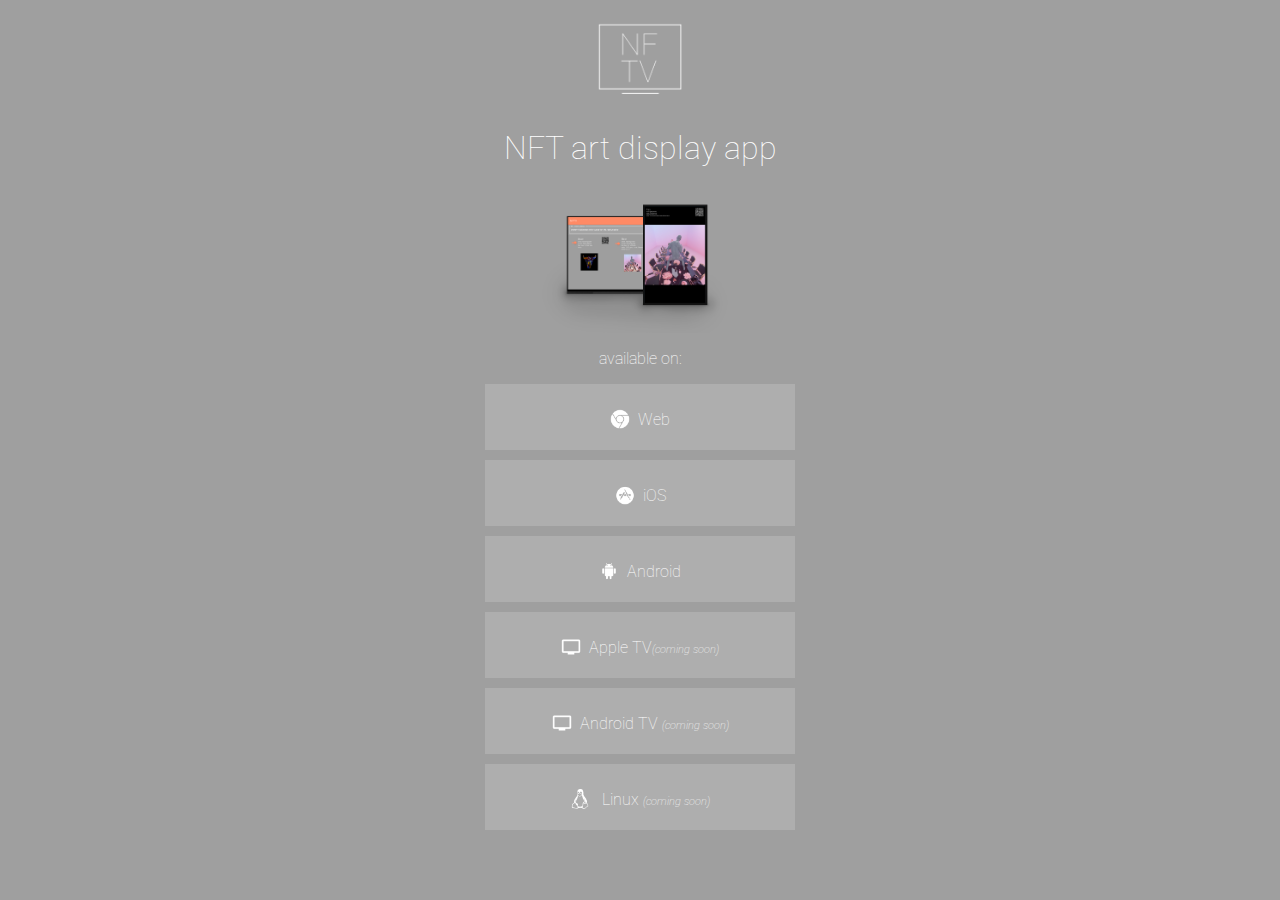
<file: web/links/index.html>
<html>
<head>
	<link rel="preconnect" href="https://fonts.gstatic.com">
	<link href="https://fonts.googleapis.com/css2?family=Roboto:wght@100&display=swap" rel="stylesheet">
	<style type="text/css">
		body{
			text-align: center;
			background-color: #9f9f9f;
			font-family: 'Roboto', sans-serif;
			color: white;
			font-weight: 100;
		}
		H1{font-weight: 100;}
		.select{
			padding: 5px;
			margin:10px;
			background-color: #aeaeae;
			max-width: 300px;
			margin-left: auto;
			margin-right: auto;
		}
		.select:hover {
		  background-color: salmon;
		}
		a {
			padding: 5px;
			margin:10px;
	    	display: block;
	    	max-width: 300px;
	    	color: white;
	    	margin-left: auto;
			margin-right: auto;
			text-decoration: none;
		}
		.subtext {
		  font-size: 8pt;
		  font-style: italic;
		}
		.icons{
			height: 20px;
		    margin-right: 8px;
		    top: 4px;
		    position: relative;
		}
	</style>
</head>
<body>
	<img style="width:100px;" src="icon.png">
	<H1>NFT art display app</H1>
	<div>
			<img style="width:200px;" src="preview.png">
	</div>
	<div>
			
			<p>available on:</p>
			<a class="select" href="https://nftv.app/" target="_blank">
				<div>
					<p><img src="chrome.png" class="icons">Web</p>
				</div>
			</a>
			<a class="select" href="https://apps.apple.com/us/app/nftv-display/id1555531120" target="_blank">
				<div>
					<p><img src="appstore.png" class="icons">iOS</p>
				</div>
			</a>
			<a class="select" href="https://play.google.com/store/apps/details?id=com.NFTV.nft_display" target="_blank">
				<div>
					<p><img src="android.png" class="icons">Android</p>
				</div>
			</a>
			<a class="select">
				<div>
					<p><img src="tv.png" class="icons">Apple TV<span class="subtext">(coming soon)</span></p>
				</div>
			</a>
			<a class="select">
				<div>
					<p><img src="tv.png" class="icons">Android TV  <span class="subtext">(coming soon)</span></p>
				</div>
			</a>
			<a class="select">
				<div>
					<p><img src="linux.png" class="icons"> Linux  <span class="subtext">(coming soon)</span></p>
				</div>
			</a>
		</div>
</body>
</html>
</file>
